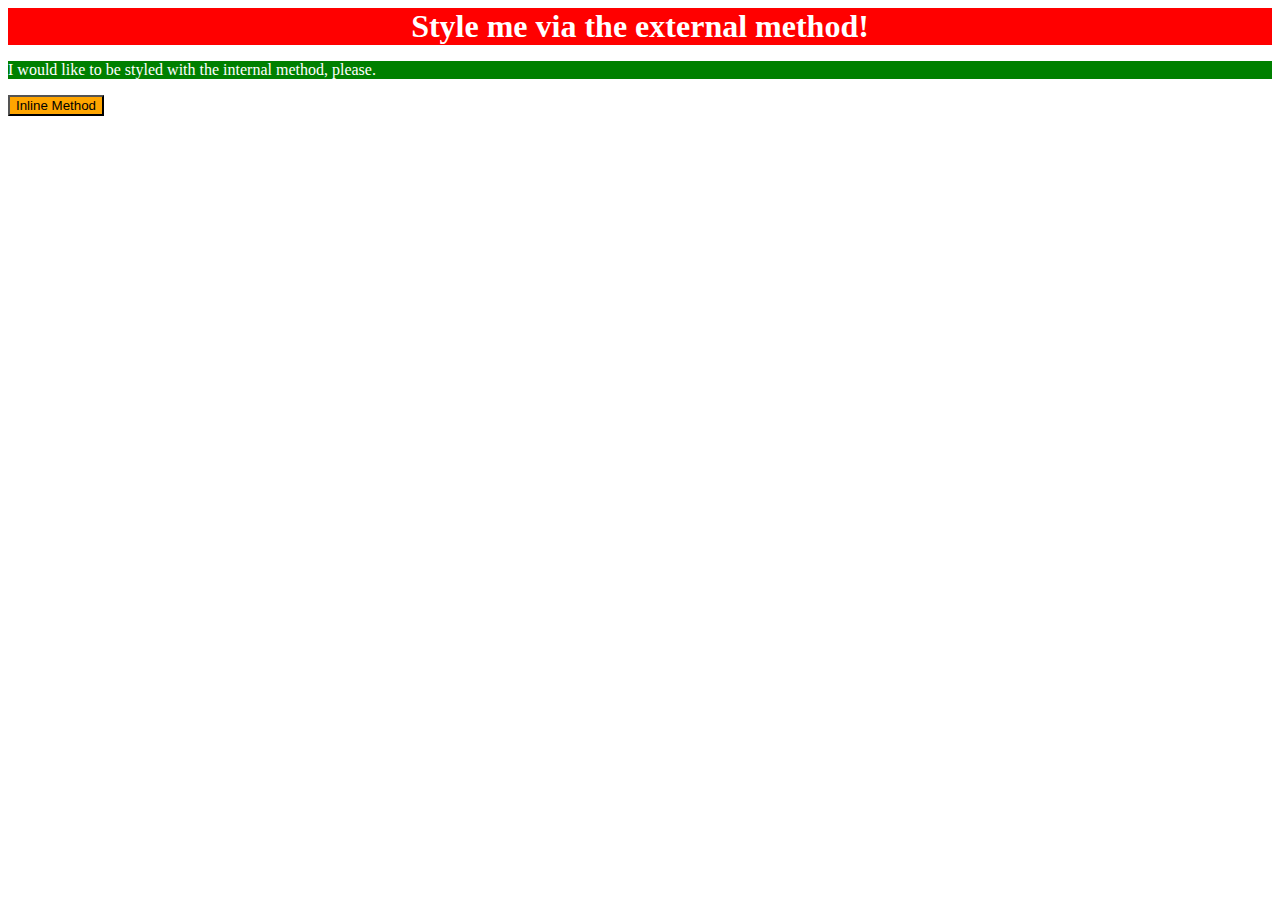
<file: foundations/01-css-methods/index.html>
<!DOCTYPE html>
<html lang="en">
  <head>
    <style>
      p{
        background-color: green;
        color:white;
      }
    </style>
    <link rel="stylesheet" href="./style.css">
    <meta charset="UTF-8">
    <meta http-equiv="X-UA-Compatible" content="IE=edge">
    <meta name="viewport" content="width=device-width, initial-scale=1.0">
    <title>Methods for Adding CSS</title>
  </head>
  <body>
    <div>Style me via the external method!</div>
    <p>I would like to be styled with the internal method, please.</p>
    <button style="background-color: orange" > Inline Method</button>
  </body>
</html>
</file>
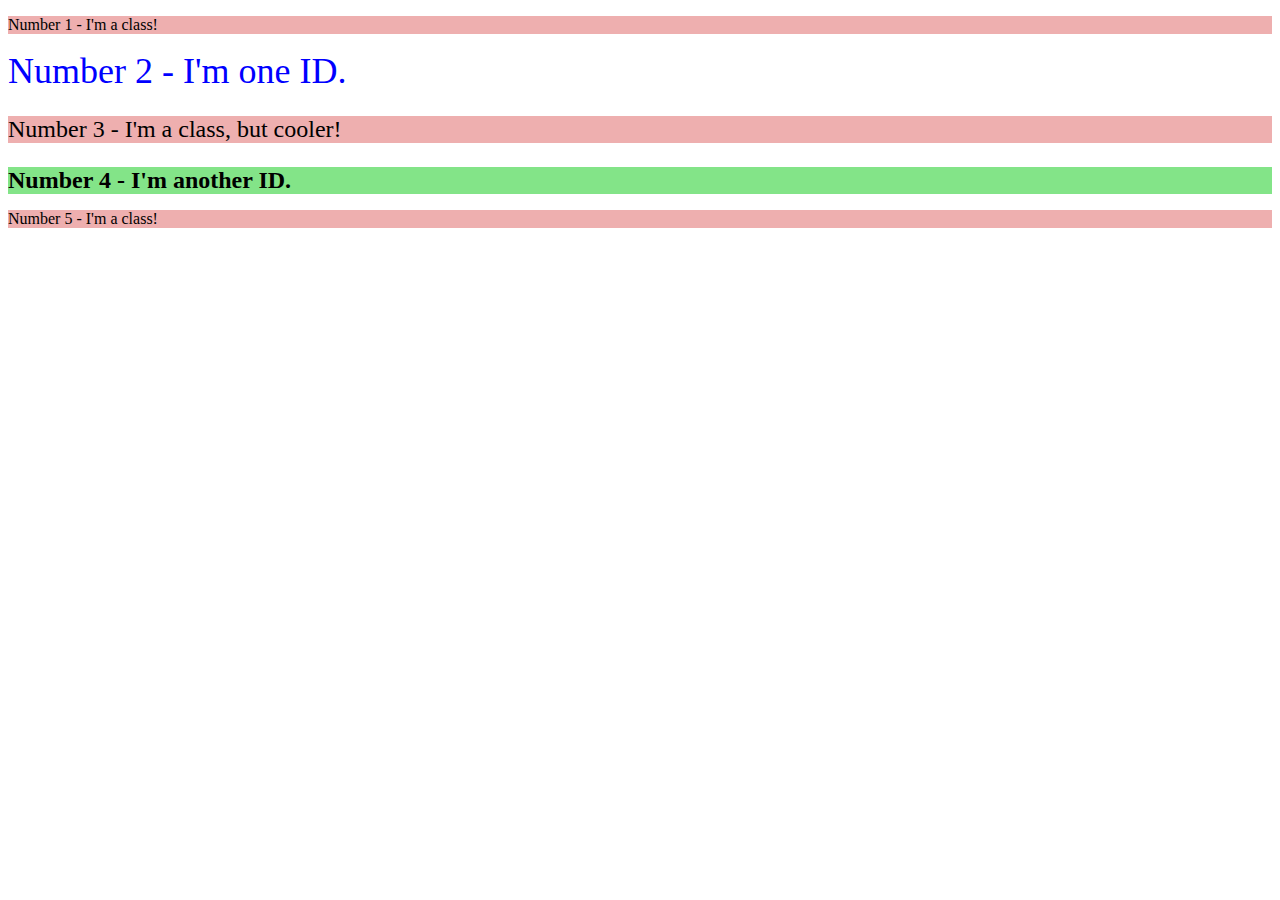
<file: foundations/02-class-id-selectors/index.html>
<!DOCTYPE html>
<html lang="en">
  <head>
    <meta charset="UTF-8">
    <meta http-equiv="X-UA-Compatible" content="IE=edge">
    <meta name="viewport" content="width=device-width, initial-scale=1.0">
    <title>Class and ID Selectors</title>
    <link rel="stylesheet" href="style.css">
  </head>
  <body>
    <p class = "odd">Number 1 - I'm a class!</p>
    <div id="one">Number 2 - I'm one ID.</div>
    <p class = "odd three">Number 3 - I'm a class, but cooler!</p>
    <div id="two">Number 4 - I'm another ID.</div>
    <p class = "odd">Number 5 - I'm a class!</p>
  </body>
</html>
</file>
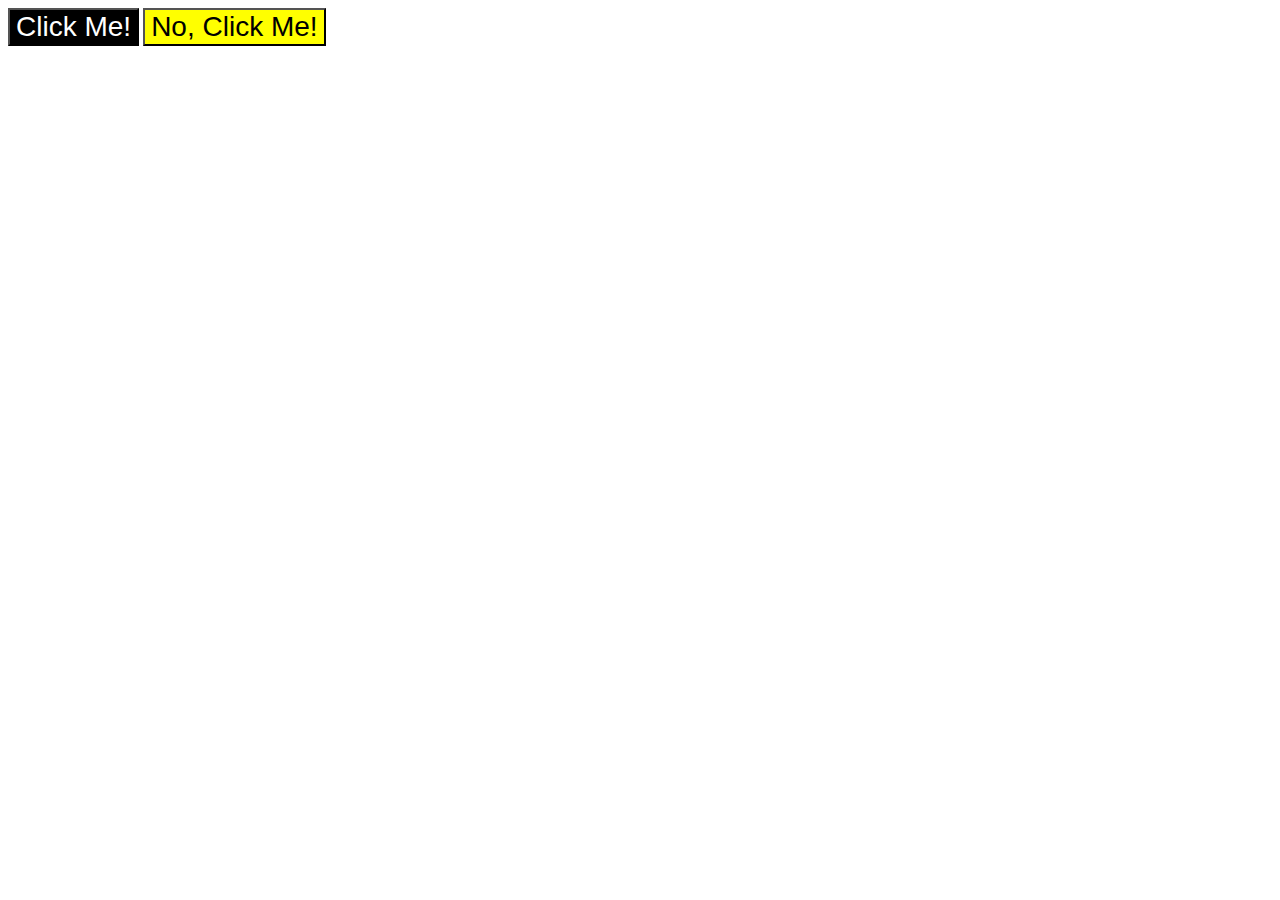
<file: foundations/03-grouping-selectors/index.html>
<!DOCTYPE html>
<html lang="en">
  <head>
    <meta charset="UTF-8">
    <meta http-equiv="X-UA-Compatible" content="IE=edge">
    <meta name="viewport" content="width=device-width, initial-scale=1.0">
    <title>Grouping Selectors</title>
    <link rel="stylesheet" href="style.css">
  </head>
  <body>
    <button class="contrast-white-text">Click Me!</button>
    <button class="contrast-black-text">No, Click Me!</button>
  </body>
</html>
</file>
<file: foundations/01-css-methods/style.css>
div {
    background-color: red;
    color: white;
    font-size: xx-large;
    font-weight: bold;
    text-align: center;
}
</file>
<file: foundations/02-class-id-selectors/style.css>
.odd {
    background-color: rgb(238, 175, 175);
    font-family: "Verdana" "DejaVu Sans" sans-serif;
}

#one {
    color: blue;
    font-size: 36px;
}

#two {
    background-color: rgb(131, 228, 136);
    font-size: 24px;
    font-weight: bold;
}

.three {
    font-size: 24px;
}
</file>
<file: foundations/03-grouping-selectors/style.css>
button{
    font-size: 28px;
    font-family: "Helvetica" "Times New Roman" sans-serif;
}

.contrast-white-text{
    color: white;
    background-color: black;
}

.contrast-black-text{
    color: black;
    background: yellow;
}
</file>
